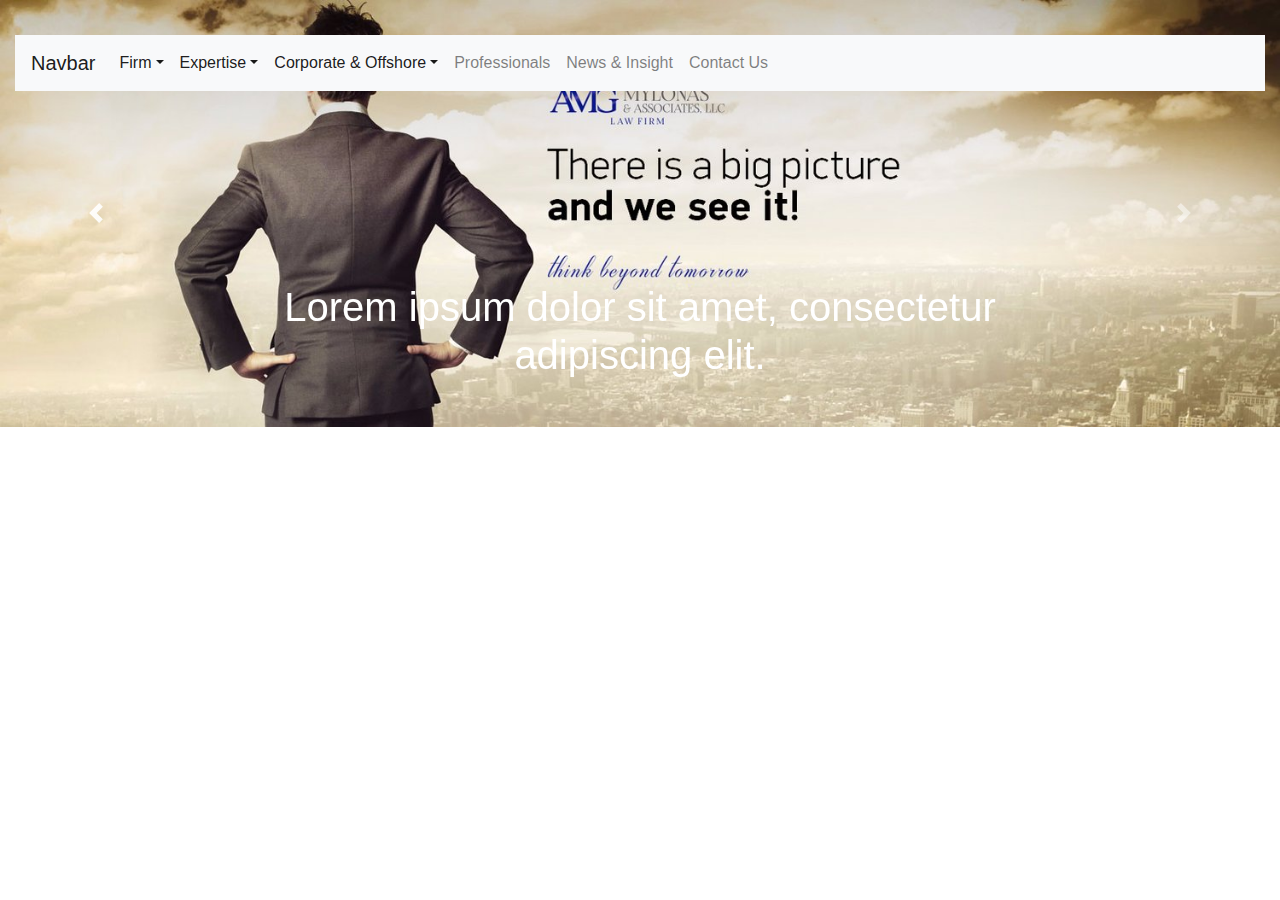
<file: Project/index.html>
<!DOCTYPE html>
<html lang="en">

<head>
    <meta charset="UTF-8">
    <meta name="viewport" content="width=device-width, initial-scale=1.0">
    <title>Finance website</title>
    <!---boostrap libraries-->
    <link rel="stylesheet" href="bootstrap-4.4.1-dist/css/bootstrap.min.css">
    <link rel="stylesheet" href="bootstrap-4.4.1-dist/css/bootstrap-grid.min.css">
    <link rel="stylesheet" href="https://cdnjs.cloudflare.com/ajax/libs/font-awesome/4.7.0/css/font-awesome.min.css">
    <link rel="stylesheet" href="style.css">
</head>

<body>
    <div class="container-fluid">
        <div class="row">
            <div id="carouselslider" class="carousel slide" data-ride="carousel">
                <div class="carousel-inner">
                    <div class="carousel-item active">
                        <img src="./Images/image1.jpg" class="d-block w-100" alt="first image">
                        <div class="carousel-caption d-none d-md-block">
                            <h1>Lorem ipsum dolor sit amet, consectetur adipiscing elit.</h1>
                        </div>
                    </div>
                    <div class="carousel-item">
                        <img src="./Images/image2.jpg" class="d-block w-100" alt="second image">
                    </div>
                    <div class="carousel-item">
                        <img src="./Images/image3.jpg" class="d-block w-100" alt="third image">
                    </div>
                </div>
                <a class="carousel-control-prev" href="#carouselslider" role="button" data-slide="prev">
                    <span class="carousel-control-prev-icon" aria-hidden="true"></span>
                    <span class="sr-only">Previous</span>
                </a>
                <a class="carousel-control-next" href="#carouselslider" role="button" data-slide="next">
                    <span class="carousel-control-next-icon" aria-hidden="true"></span>
                    <span class="sr-only">Next</span>
                </a>
            </div>
        </div>
        <div class="menu col-lg-12">
            <nav class="navbar navbar-expand-lg navbar-light bg-light">
                <a class="navbar-brand" href="#">Navbar</a>
                <button class="navbar-toggler" type="button" data-toggle="collapse" data-target="#navbarNavDropdown" aria-controls="navbarNavDropdown" aria-expanded="false" aria-label="Toggle navigation">
                      <span class="navbar-toggler-icon"></span>
                    </button>
                <div class="collapse navbar-collapse" id="navbarNavDropdown">
                    <ul class="navbar-nav">
                        <li class="nav-item dropdown active">
                            <a class="nav-link dropdown-toggle" href="#" id="navbarDropdownMenuLink" role="button" data-toggle="dropdown" aria-haspopup="true" aria-expanded="false">Firm<span class="sr-only">(current)</span></a>
                            <div class="dropdown-menu" aria-labelledby="navbarDropdownMenuLink">
                                <a class="dropdown-item" href="#">Action</a>
                                <a class="dropdown-item" href="#">Another action</a>
                                <a class="dropdown-item" href="#">Something else here</a>
                            </div>
                        </li>
                        <li class="nav-item dropdown active">
                            <a class="nav-link dropdown-toggle" href="#" id="navbarDropdownMenuLink" role="button" data-toggle="dropdown" aria-haspopup="true" aria-expanded="false">Expertise<span class="sr-only">(current)</span></a>
                            <div class="dropdown-menu" aria-labelledby="navbarDropdownMenuLink">
                                <a class="dropdown-item" href="#">Action</a>
                                <a class="dropdown-item" href="#">Another action</a>
                                <a class="dropdown-item" href="#">Something else here</a>
                            </div>
                        </li>
                        <li class="nav-item dropdown active">
                            <a class="nav-link dropdown-toggle" href="#" id="navbarDropdownMenuLink" role="button" data-toggle="dropdown" aria-haspopup="true" aria-expanded="false">Corporate & Offshore<span class="sr-only">(current)</span></a>
                            <div class="dropdown-menu" aria-labelledby="navbarDropdownMenuLink">
                                <a class="dropdown-item" href="#">Action</a>
                                <a class="dropdown-item" href="#">Another action</a>
                                <a class="dropdown-item" href="#">Something else here</a>
                            </div>
                        </li>
                        <li class="nav-item">
                            <a class="nav-link" href="#">Professionals</a>
                        </li>
                        <li class="nav-item">
                            <a class="nav-link" href="#">News & Insight</a>
                        </li>
                        <li class="nav-item">
                            <a class="nav-link" href="#">Contact Us</a>
                        </li>
                    </ul>
                </div>
            </nav>
        </div>



        <!-- </div> -->






    </div>









    <!--bootstrap js libraries-->
    <script src="https://code.jquery.com/jquery-3.4.1.slim.min.js" integrity="sha384-J6qa4849blE2+poT4WnyKhv5vZF5SrPo0iEjwBvKU7imGFAV0wwj1yYfoRSJoZ+n" crossorigin="anonymous"></script>
    <script src="https://cdn.jsdelivr.net/npm/popper.js@1.16.0/dist/umd/popper.min.js" integrity="sha384-Q6E9RHvbIyZFJoft+2mJbHaEWldlvI9IOYy5n3zV9zzTtmI3UksdQRVvoxMfooAo" crossorigin="anonymous"></script>
    <script src="bootstrap-4.4.1-dist/js/bootstrap.min.js"></script>
</body>

</html>
</file>
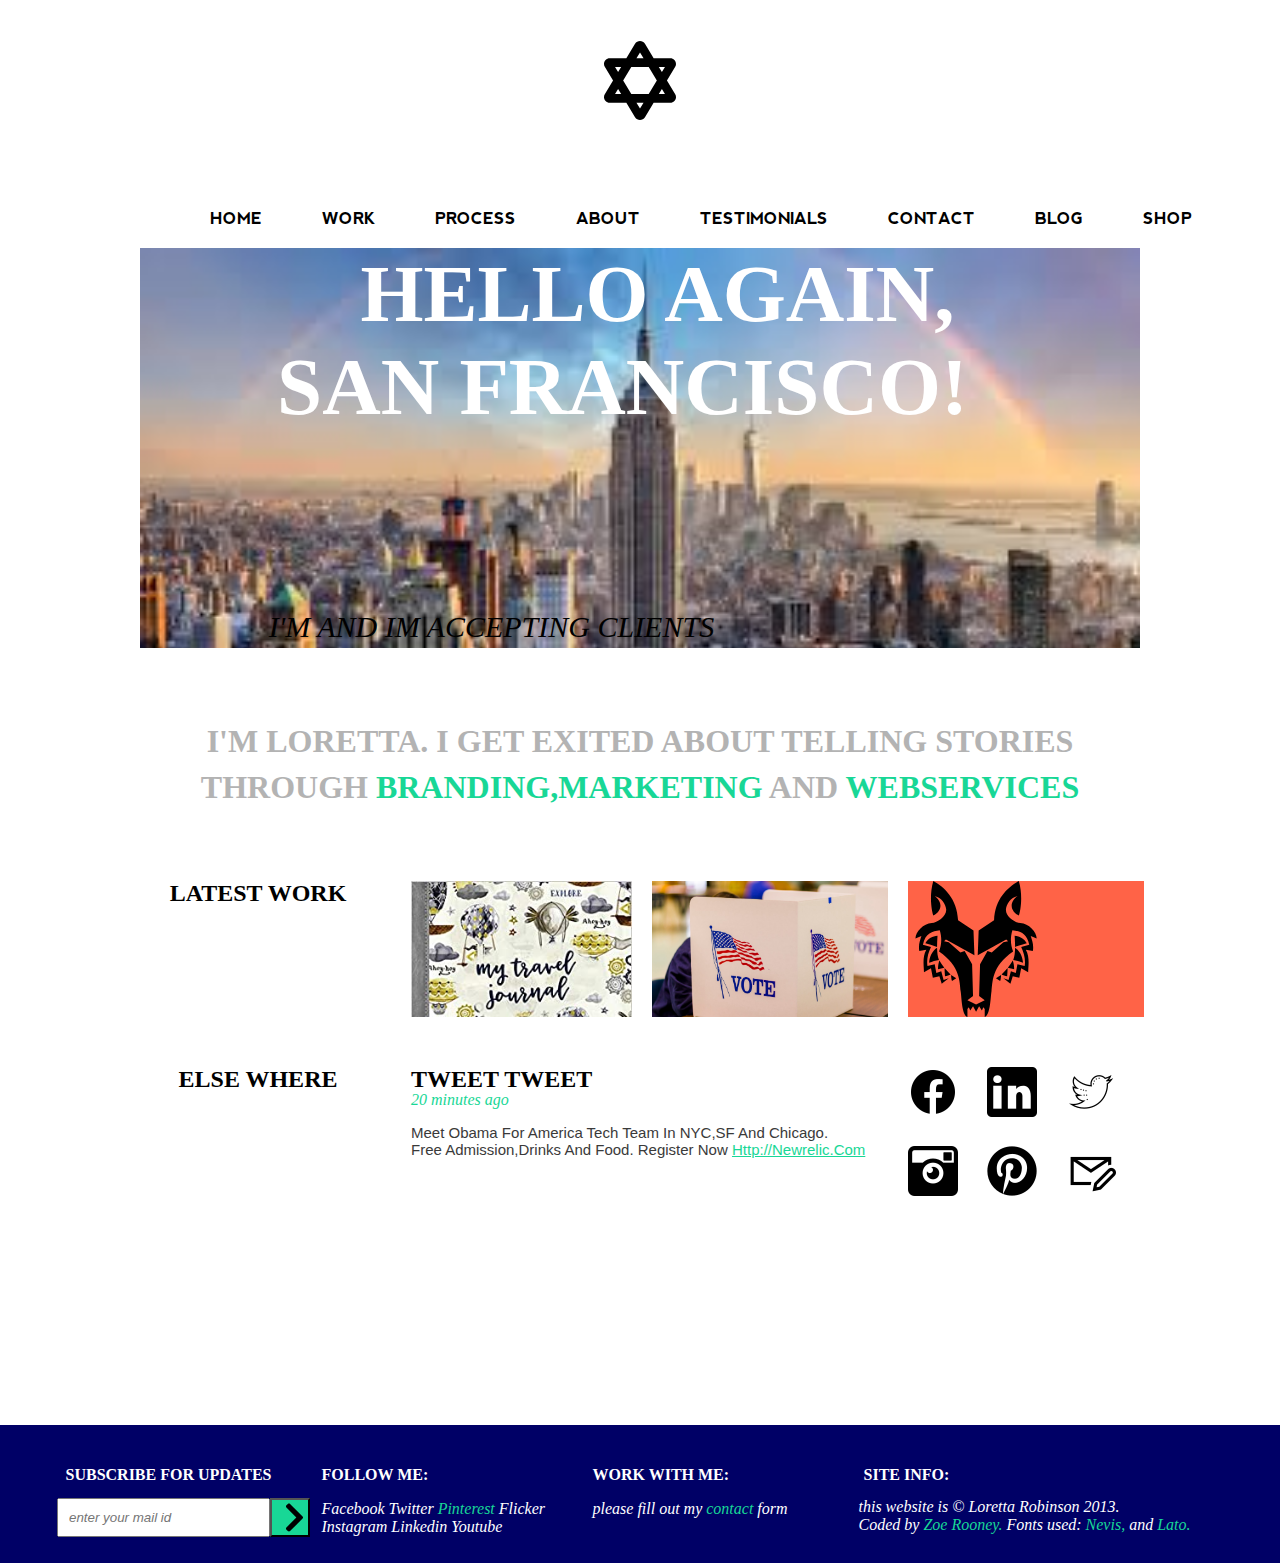
<file: Task2/index.html>
<!DOCTYPE html>
<html lang="en">

<head>
    <meta charset="UTF-8">
    <meta name="viewport" content="width=device-width, initial-scale=1.0">
    <title>commercial Template</title>
    <link rel="stylesheet" href="./css/index.css">
    <link rel="stylesheet" href="./css/all.css">
</head>

<body>
    <div class="container">
        <div class="logo">
            <img src="../Task2/Images/star.svg" alt="star">
        </div>
        <div class="menu">
            <nav>
                <ul class="list">
                    <li>HOME</li>
                    <li>WORK</li>
                    <li>PROCESS</li>
                    <li>ABOUT</li>
                    <li>TESTIMONIALS</li>
                    <li>CONTACT</li>
                    <li>BLOG</li>
                    <li>SHOP</li>
                </ul>
            </nav>
        </div>
        <section class="image">
            <div class="text">
                <h1>hello again,<br>san francisco!</h1>
                <h2>i'm and im accepting clients</h2>
            </div>
        </section>
        <div class="brand">
            <h1>i'm loretta. i get exited about telling stories through <span>BRANDING,MARKETING</span> and <span>WEBSERVICES</span></h1>
        </div>
        <div class="wrapper">
            <div class="work">
                <h2>latest work</h2>
            </div>
            <div class="diary">
            </div>
            <div class="vote">
            </div>
            <div class="wolf">
            </div>
            <div class="box5">
                <h2>else where</h2>
            </div>

            <div class="box6">
                <h2>tweet tweet</h2>
                <span><i>20 minutes ago</i></span>
                <p>Meet obama for america tech team in NYC,SF and Chicago.<br> Free admission,drinks and food. Register Now
                    <a href="http://newrelic.com">http://newrelic.com</a>
                </p>
            </div>

            <div class="box7">
                <section class="social">
                    <img src="../Task2/Images/fb.png" alt="">
                    <img src="../Task2/Images/linkedin.png" alt="">
                    <img src="../Task2/Images/twitter.png" alt="">
                    <img src="../Task2/Images/insta.png" alt="">
                    <img src="../Task2/Images/pin.png" alt="">
                    <img src="../Task2/Images/msg.png" alt="">
                </section>
            </div>
            <div class="box7"></div>

        </div>
    </div>

    <div class="wrapper2">
        <div class="search">
            <h2>SUBSCRIBE FOR UPDATES</h2>
            <input class="search-box" type="text" name="" placeholder="enter your mail id">
            <button><img src="../Task2/Images/arrow.svg" alt=""></button>
        </div>
        <div class="follow">
            <h2>FOLLOW ME:<br></h2>
            <p>facebook twitter <span>pinterest</span> flicker<br>instagram linkedin youtube</p>
        </div>
        <div class="contact">
            <h2>WORK WITH ME:</h2>
            <p>please fill out my <span>contact</span> form</p>
        </div>
        <div class="info">
            <h2>SITE INFO:</h2>
            <p>this website is &copy; Loretta Robinson 2013.<br>Coded by <span>Zoe Rooney. </span>Fonts used: <span>Nevis, </span> and <span> Lato.</span>
            </p>
        </div>
    </div>

</body>

</html>
</file>
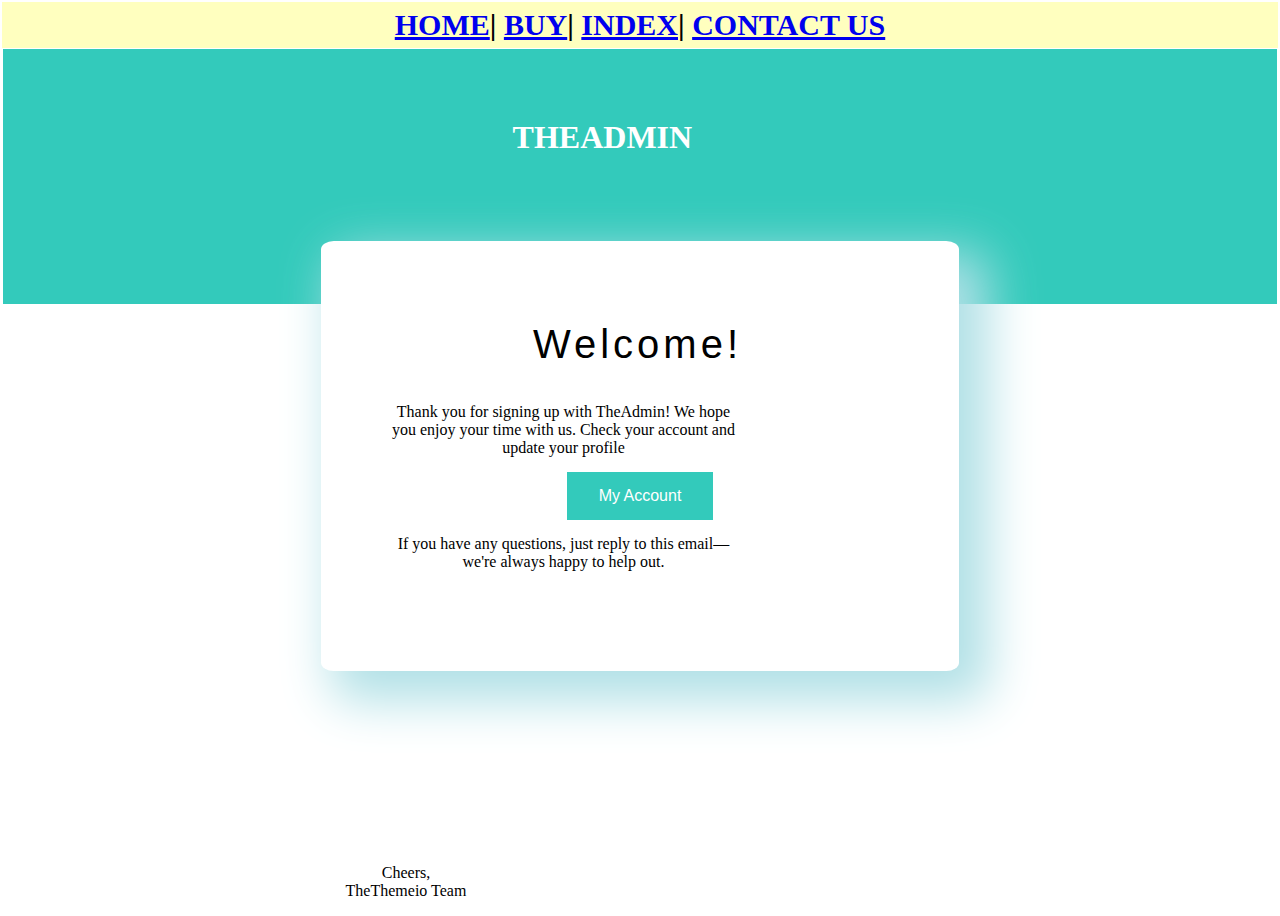
<file: code/template.html>
<!DOCTYPE html>
<html>
    <head>
        <title>sample template</title>
        <link rel="stylesheet" href="./css/sample.css">
    </head>
    <body>
            <nav class="nav" >
                <a href="/home">HOME</a>|
                <a href="/buy">BUY</a>|
                <a href="/index">INDEX</a>|
                <a href="/contactus">CONTACT US</a>
            </nav>
             <div class="blue">
                <h1>the<span>admin</span></h1>
             </div>
             <div class="White">
                    <h1>Welcome!</h1>
                    <section class="button">
                        <p>Thank you for signing up with TheAdmin! We hope you enjoy your time with us. Check your account and update your profile</p>
                        <input id="btn" type="button" value="My Account">
                        <p>If you have any questions, just reply to this email—we're always happy to help out.</p>
                   </section>
                </div>
                <footer>
                    <p><span>Cheers,<br></span>
                        TheThemeio Team</p>
                </footer>

    </body>
</html>
</file>
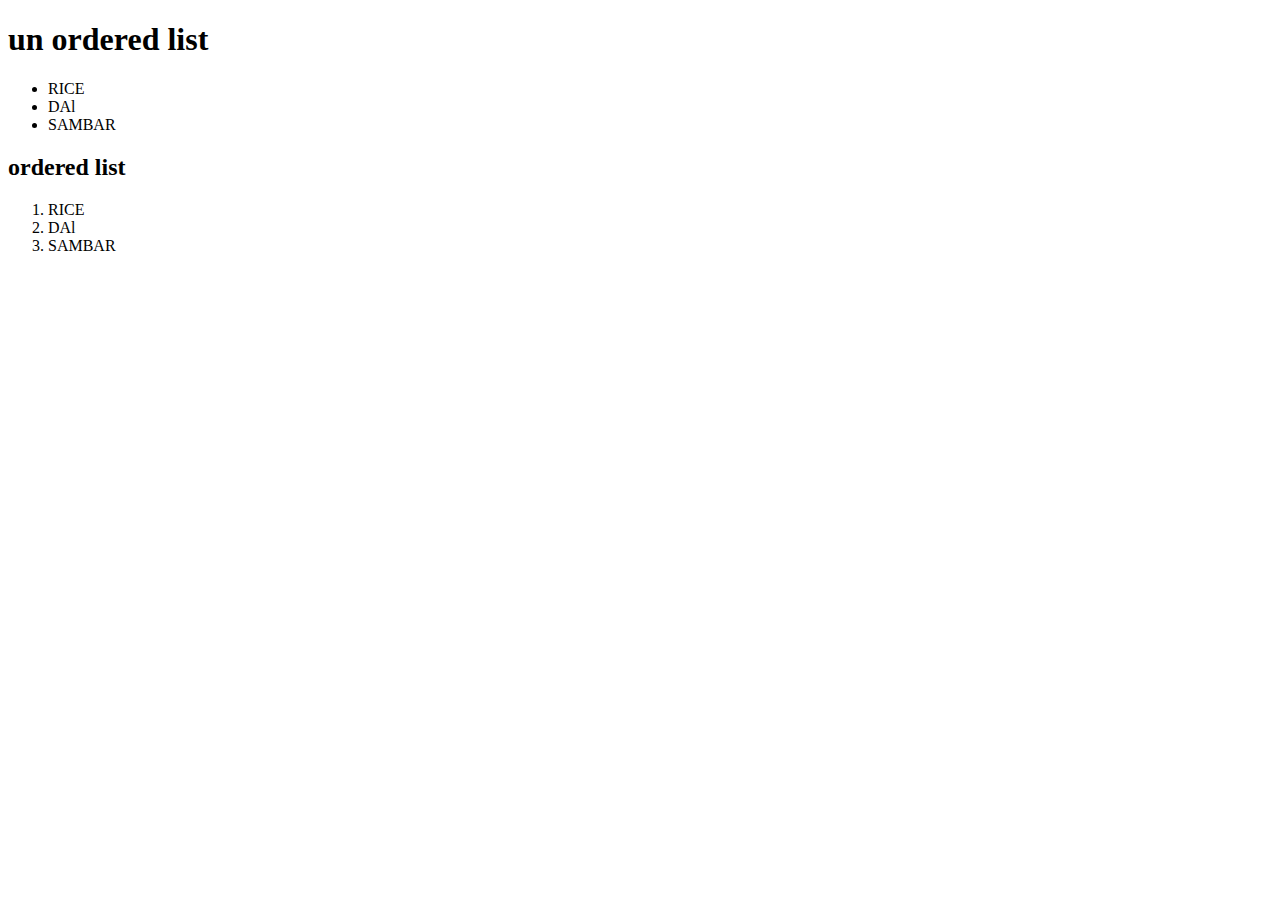
<file: code/ulol.html>
﻿<!DOCTYPE html>
<html>
	<head>
		<title>different types of lists</title>
	</head>

	<body>
		<h1>un ordered list</h1>
		<ul>
		<li>RICE</li>
		<li>DAl</li>
		<li>SAMBAR</li>
		</ul>

		<h2>ordered list</h2>

		<ol>
		<li>RICE</li>
		<li>DAl</li>
		<li>SAMBAR</li>
		</ol>
	</body>
</html>
</file>
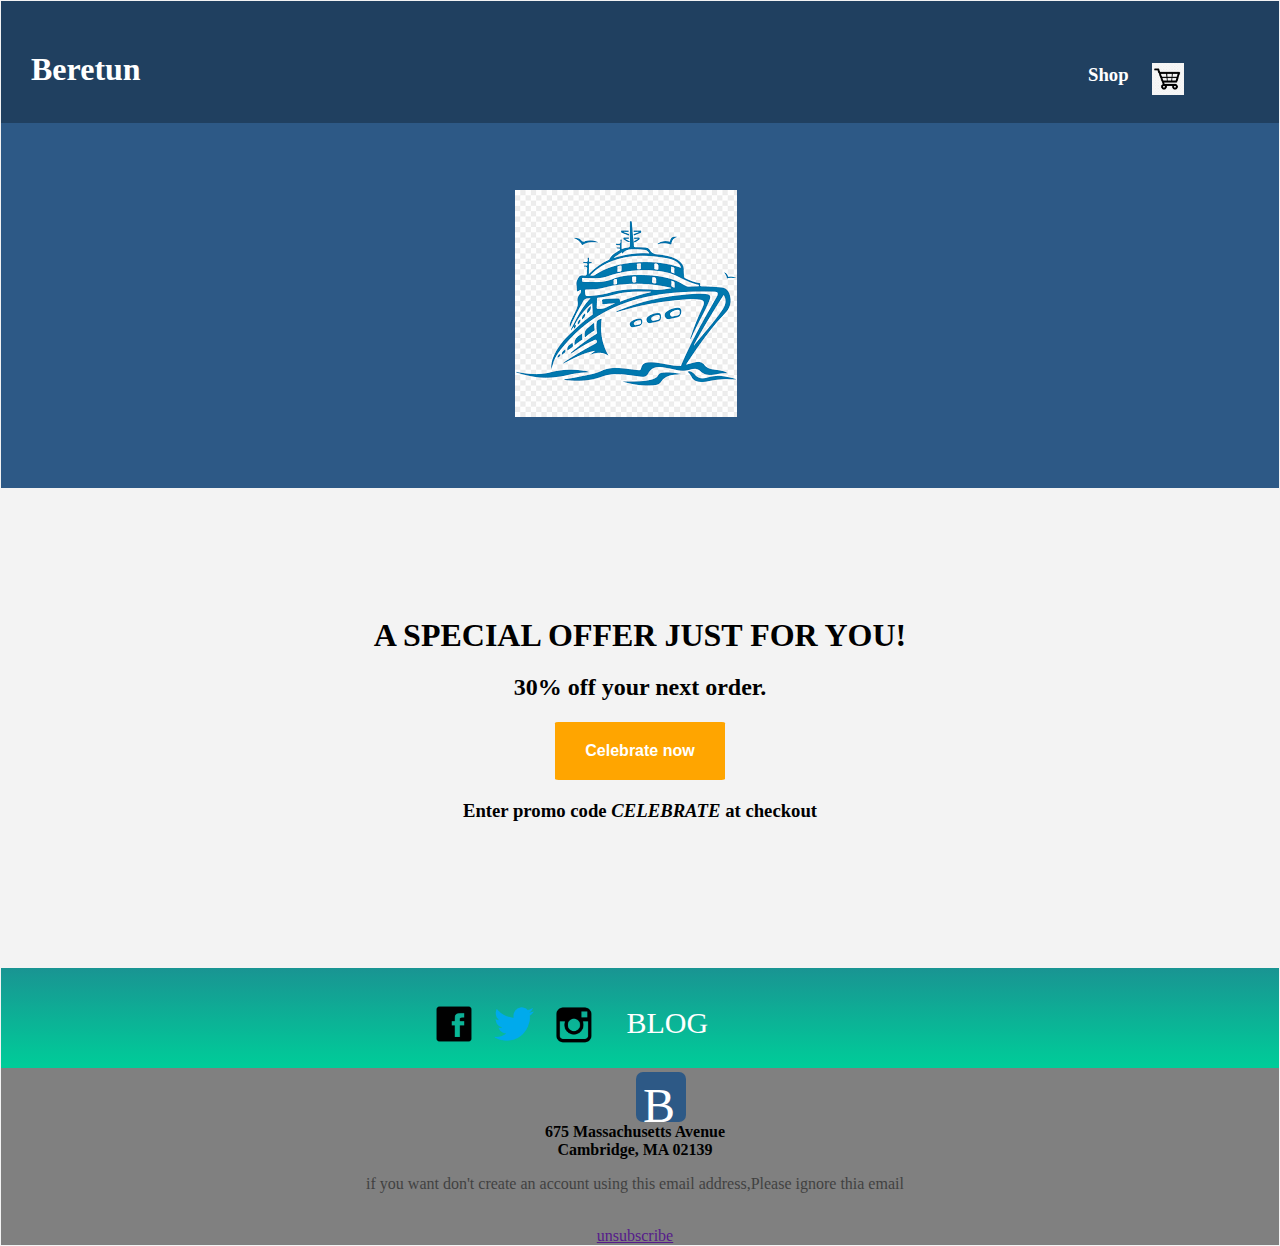
<file: Task1/beretum.html>
<!DOCTYPE html>
<html>
    <head>
        <title>Amazon shopping</title>
        <link rel="stylesheet" href=".\css\beretum.css">
        <link rel="stylesheet" href="https://cdnjs.cloudflare.com/ajax/libs/font-awesome/5.13.0/css/all.min.css">
        <body>
            <header>
                <div class="cart">
                    <h1>Beretun</h1>
                    <h3>Shop</h3>
                   <img class="car" src="./Images/cart1.jpg" alt="cart image"> 
                </div>
            </header>
            <div class="image">
                <img  src="./Images/ship.png" alt="ship with blasting crackers">
            </div>
            <div class="white">
                <h1>a special offer just for you!</h1>
                <h2><span>30% off your next order.</span></h2>
                <button><b>Celebrate now</b></button>
                <h3>Enter promo code <em>CELEBRATE</em> at checkout</span></h3>
            </div>
            <div class="green">
                <ol class="list">
                    <li><img src="./Images/fb.png" alt="facebook"></li>
                    <li><img src="./Images/twitter.png" alt="Twitter"></li>
                    <li><img src="./Images/insta.png" alt="Instagram"></li>
                    <li><a href="">BLOG</a></li>
                </ol>
            </div>
                
                <div class="contact">
                        <span class="blog">B</span>
                        <b>675 Massachusetts Avenue</b><br>
                        <b>Cambridge, MA 02139</b>
                        <P>if you want don't create an account using this email address,Please ignore thia email</P><br>
                        <a href="">unsubscribe</a>
                </div>
        </body>
    </head>
</html>
</file>
<file: Project/style.css>
body,
html {
    height: 100%;
    width: 100%;
}

.container-fluid {
    background-color: aqua;
}

.menu {
    position: absolute;
    z-index: 4;
    top: 35px;
    left: 0px;
}
</file>
<file: Task2/css/index.css>
@font-face {
    src: url(../fonts/nevis.ttf);
    font-family: nevis;
}

body {
    text-align: center;
    margin: 0px;
    border: 0px;
    background-color: #ffffff;
}

html {
    margin: 0px;
}

.container {
    padding: 41px 140px 95px 140px;
    background-color: #ffffff;
    margin: 0px;
}

.logo {
    height: 103px;
    width: 72px;
    display: inline-block;
}

.list {
    text-align: center;
    list-style-type: none;
    margin: 0px;
    color: #000000;
    display: flex;
}

.list li {
    padding: 20px 30px;
    font-family: nevis;
    font-size: 16px;
}

.list li:hover {
    background-color: #18d796;
    cursor: pointer;
    width: 61px;
    height: 8px;
}

.menu {
    background-color: #ffffff;
    padding: 46px 0px 0px 0px;
}

.image {
    width: 1000px;
    height: 400px;
    background-image: url(../Images/city.jpg);
    background-size: cover;
    margin: 0px;
    border: 0px;
}

.text h1 {
    text-transform: uppercase;
    color: #ffffff;
    font-size: 81px;
    padding: 160px 35px;
    display: inline;
}

.text h2 {
    font-size: 30px;
    position: absolute;
    top: 65%;
    left: 21%;
    font-style: italic;
    text-transform: uppercase;
    font-weight: 400;
}

.brand {
    padding: 50px 0px 0px 0px;
    text-transform: uppercase;
    font-family: nevis bold;
    color: #b3b3b3;
    size: 33.12px;
    line-height: 45.16px;
    display: inline-block;
}

span,
a {
    color: #18d796;
}

.wrapper {
    padding: 50px 0px;
    display: grid;
    grid-template-columns: 236px 236px 236px 236px;
    grid-template-rows: 136px 136px;
    column-gap: 20px;
    row-gap: 50px;
}

.wrapper h2,
.work {
    font-family: nevis bold;
    size: 20px;
    line-height: 24px;
    background-color: #ffffff;
    text-transform: uppercase;
    margin: 0px;
}

.wrapper>div:nth-child(odd) {
    background-color: #ffffff;
}

.vote {
    background-image: url(../Images/vote.jpg);
    background-size: cover;
}

.wolf {
    background-image: url(../Images/wolf.svg);
    background-size: auto;
    background-repeat: no-repeat;
    background-color: tomato;
}

.diary {
    background-image: url(../Images/diary.jpg);
    background-size: cover;
    margin-left: 15px;
    background-color: #18d796;
}

.box6 {
    grid-column: 2/4;
    text-align: left;
    margin-left: 15px;
    background-color: #ffffff;
}

.box6:hover {
    opacity: 0.4;
    background-color: #18d796;
}

.box6 p {
    font-family: sans-serif;
    font-size: 15px;
    color: #3a3a3a;
    line-height: 17px;
    text-transform: capitalize;
    text-align: left;
}


/*footer {
    display: grid;
    grid-template-columns: 236px 236px 236px;
    padding-top: 95px;
    width: 100%;
    height: 110px;
    background-color: #000066;
    margin-top: 27px;
}*/

.wrapper2 {
    background-color: #000066;
    display: grid;
    grid-template-columns: 236px 236px 236px 236px;
    grid-template-rows: 110px;
    margin-top: 27px;
    column-gap: 35px;
    padding-bottom: 28px;
    padding-right: 140px;
    justify-content: center;
}

.wrapper2>div {
    background-color: #000066;
    padding-top: 28px;
    padding-bottom: 28px;
}

.wrapper2>div:nth-child(4) {
    width: 350px;
}

.search {
    size: 16px;
    color: #ffffff;
}

.search h2 {
    color: #ffffff;
    font-size: 16px;
    text-align: left;
    padding-left: 20px;
}

.follow h2 {
    font-size: 16px;
    text-align: left;
    padding-left: 5px;
    color: #ffffff;
}

.follow p {
    font-style: italic;
    text-transform: capitalize;
    padding-left: 5px;
    text-align: justify;
    color: #ffffff;
}

.contact h2 {
    font-size: 16px;
    padding-left: 5px;
    text-align: justify;
    color: #ffffff;
}

.contact p {
    padding-left: 5px;
    text-align: justify;
    color: #ffffff;
    font-style: italic;
}

.info h2 {
    font-size: 16px;
    padding-left: 5px;
    text-align: justify;
    color: #ffffff;
}

.info p {
    color: #ffffff;
    font-style: italic;
    justify-self: left;
    margin: 0px;
    position: absolute;
    text-align: left;
}

input {
    width: 197px;
    height: 33px;
    font-style: italic;
    padding-left: 10px;
}

.search button {
    width: 40px;
    height: 39px;
    background-color: #18d796;
    position: absolute;
}

.search img {
    position: relative;
    width: 33px;
    height: 33px;
}

.social {
    display: grid;
    grid-template-columns: 78px 78px 78px;
    grid-template-rows: 78px 78px;
    column-gap: 1px;
    row-gap: 1px;
    background-color: #ffffff;
}

.box7:hover {
    opacity: 0.4;
    cursor: pointer;
}
</file>
<file: code/css/sample.css>
body{
    background-color: #ffffff91;
    padding:1px 1px;
    margin: 1px;
    text-align: center;
    
}
@media screen and (max-width:600px){
    h1 {
        font-size: 32px;
        line-height: 32px;
    }
}
nav{
                border: 1rem; 
                background-color: rgba(255, 255, 128, .5);
                font-size:30px;
                font-weight:bold;
                padding:6px 20px 6px; 
                top: 0px;
                left: 1px;
            
}
a:hover{
    background-color: darkorange;
}
a:visited {
    color: red;
  }
  a:active {
    color: yellow;
  }
.White{
 background-color:#FFFFFF;
 text-align: center;
 display: block;
 width: 30%;
 height: 10%;
 border: 1rem;
 border-radius: 2%;
 box-shadow:20px 20px 50px 10px whitesmoke inset;
 box-shadow:20px 20px 50px 10px powderblue;
 position: relative;
 top: 30%;
 margin: -5% 25%;
 padding:7% 10%;
}
.White h1{
  margin: 1px;
  border: 2px;
  
  padding: 10px 10px 5px 5px;
 font-weight: 400;
 font-size: 40px;
 position: relative;
 top: -20px;
 font-family: 'Lato', Helvetica, Arial, sans-serif;
  letter-spacing: 4px;
}
.blue{
background-color:#33cabb;
color: #FFFFFF; 
border-radius: 0%;
margin: 1px;
padding:10% 10%;
position: relative;
left: 0px;
top: 0px;
}
.blue h1{
  text-transform: uppercase;
  padding-top: 10px;
  position: absolute;
  top: 15%;
  left: 40%;
}
footer{
  margin: 10% 10%;
  position: absolute;
  top: 80%;
  left: 17%;
  
}
footer p{
  float: left;
}

.button p{
  display: block;
  margin: 1px;
  padding: 10px 10px;
  margin: 1px;
  position: relative;
  top: 10%;
  left:-20%;
}
.button #btn{
background-color: #33cabb; /* Green */
  border: none;
  color: white;
  padding: 15px 32px;
  text-align: center;
  text-decoration: none;
  display: inline-block;
  font-size: 16px;
  margin: 4px 2px;
  cursor: pointer;
}
</file>
